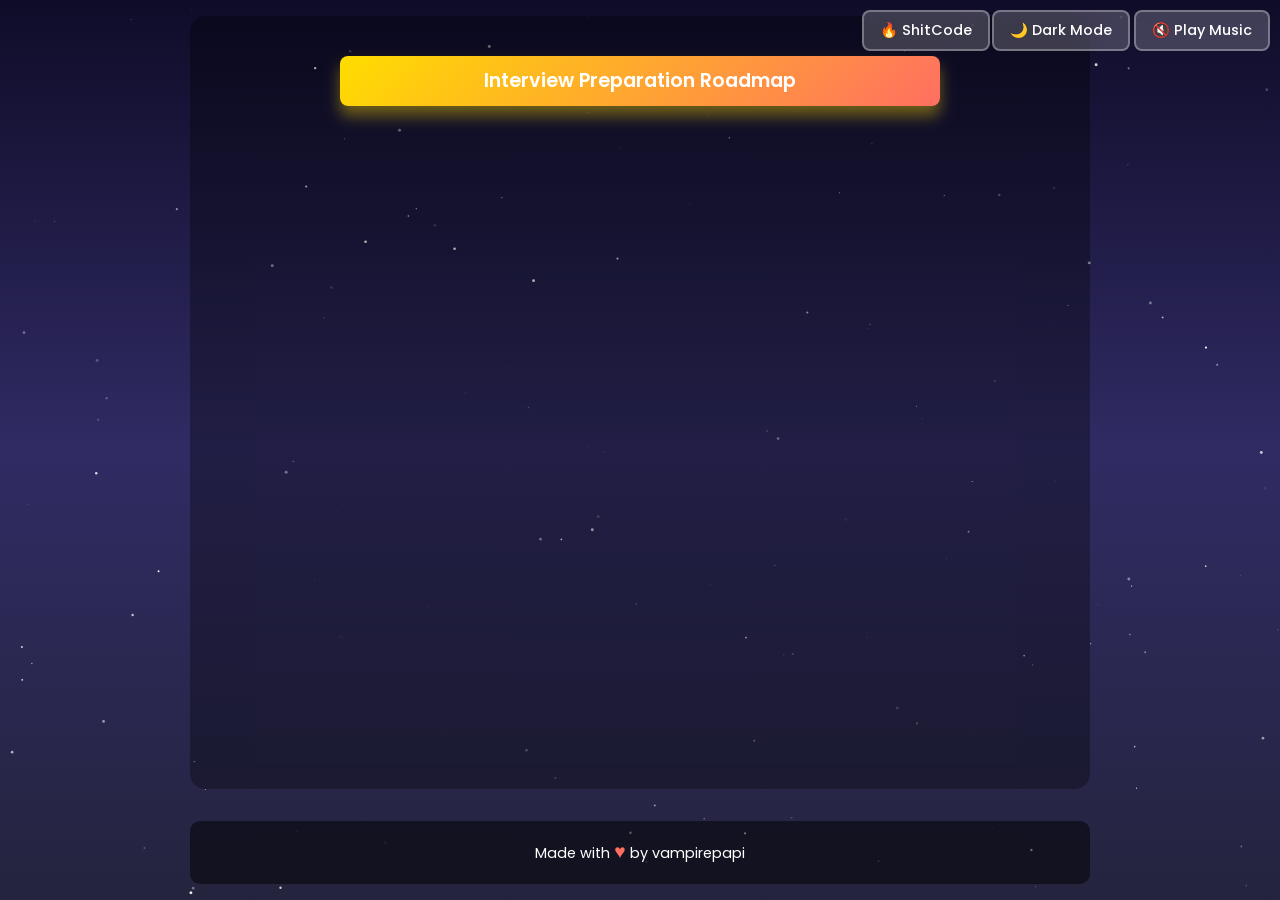
<file: index.html>
<!DOCTYPE html>
<html lang="en">
<head>
  <meta charset="UTF-8" />
  <meta name="viewport" content="width=device-width, initial-scale=1.0" />
  <meta name="description" content="Interactive Star Wars themed Interview Preparation Mind Map with resources for Java, Spring Boot, DSA, System Design, and more" />
  <meta name="theme-color" content="#0f0c29" />
  <title>Interview Preparation Mind Map | Study Roadmap</title>
  <link rel="stylesheet" href="css/styles.css" />
</head>
<body>
  <canvas id="starry-bg"></canvas>
  <div id="spaceship"></div>
  <div id="grogu"></div>
  <div id="tie-fighters"></div>
  <div id="lasers"></div>
  <div class="mindmap">
    <div class="node root">
      <span class="node-content">Interview Preparation Roadmap</span>
      <div class="children">
        <!-- Java Section -->
        <div class="node">
          <span class="node-content">Java</span>
          <div class="children">
            <div class="node">
              <span class="node-content">Basics</span>
              <div class="children">
                <div class="node">
                  <span class="node-content"><a href="https://www.udemy.com/course/java-se-programming/" target="_blank" rel="noopener noreferrer">Java SE Programming (Paid)</a></span>
                </div>
                <div class="node">
                  <span class="node-content"><a href="https://www.w3schools.com/java/default.asp" target="_blank" rel="noopener noreferrer">W3Schools Java Tutorial</a></span>
                </div>
                <div class="node">
                  <span class="node-content"><a href="https://www.javatpoint.com/java-tutorial" target="_blank" rel="noopener noreferrer">Javatpoint Java Tutorial</a></span>
                </div>
                <div class="node">
                  <span class="node-content"><a href="https://github.com/in28minutes/JavaInterviewQuestionsAndAnswers/blob/master/JavaInterviewQuestions-UdemyCourse.pdf" target="_blank" rel="noopener noreferrer">Interview Questions PDF</a></span>
                </div>
              </div>
            </div>
            <div class="node">
              <span class="node-content">Collection Framework</span>
              <div class="children">
                <div class="node">
                  <span class="node-content"><a href="https://youtube.com/playlist?list=PLd3UqWTnYXOkVR3OR9UZGyEt9RFUbaTMZ&si=xIqvKLqTuFpZ_EX9" target="_blank" rel="noopener noreferrer">YouTube Playlist</a></span>
                </div>
              </div>
            </div>
            <div class="node">
              <span class="node-content">Java 8 Features</span>
              <div class="children">
                <div class="node">
                  <span class="node-content"><a href="https://www.udemy.com/course/java-8-new-features-in-simple-way/" target="_blank" rel="noopener noreferrer">Java 8 New Features in Simple Way (Paid)</a></span>
                </div>
                <div class="node">
                  <span class="node-content"><a href="https://www.geeksforgeeks.org/java-8-features/#comp" target="_blank" rel="noopener noreferrer">GeeksforGeeks Java 8 Features</a></span>
                </div>
              </div>
            </div>
          </div>
        </div>
        <!-- Spring / Spring Boot Section -->
        <div class="node">
          <span class="node-content">Spring / Spring Boot</span>
          <div class="children">
            <div class="node">
              <span class="node-content"><a href="https://vampirepapi.hashnode.dev/series/spring-interview-guide" target="_blank" rel="noopener noreferrer">Spring Interview Guide</a></span>
            </div>
            <div class="node">
              <span class="node-content"><a href="https://www.udemy.com/course/spring-boot-and-spring-framework-tutorial-for-beginners/" target="_blank" rel="noopener noreferrer">Spring Boot Tutorial (Paid)</a></span>
            </div>
            <div class="node">
              <span class="node-content"><a href="https://www.udemy.com/course/spring-interview-questions-and-answers/?couponCode=IND21PM" target="_blank" rel="noopener noreferrer">Spring Interview Q&A (Paid)</a></span>
            </div>
            <div class="node">
              <span class="node-content"><a href="https://youtube.com/playlist?list=PL0zysOflRCelmjxj-g4jLr3WKraSU_e8q&si=gE1_K7tso19QIorN" target="_blank" rel="noopener noreferrer">YouTube Playlist</a></span>
            </div>
          </div>
        </div>
        <!-- Data Structures & Algorithms (DSA) Section -->
        <div class="node">
          <span class="node-content">Data Structures & Algorithms (DSA)</span>
          <div class="children">
            <div class="node">
              <span class="node-content"><a href="https://takeuforward.org/strivers-a2z-dsa-course/strivers-a2z-dsa-course-sheet-2/" target="_blank" rel="noopener noreferrer">Strivers A2Z DSA Course</a></span>
            </div>
            <div class="node">
              <span class="node-content"><a href="https://neetcode.io/practice" target="_blank" rel="noopener noreferrer">NeetCode Practice</a></span>
            </div>
            <div class="node">
              <span class="node-content"><a href="https://www.hello-algo.com/en/" target="_blank" rel="noopener noreferrer">Hello Algo</a></span>
            </div>
            <div class="node">
              <span class="node-content"><a href="https://www.youtube.com/playlist?list=PL_z_8CaSLPWekqhdCPmFohncHwz8TY2Go" target="_blank" rel="noopener noreferrer">YouTube - Backtracking & DP</a></span>
            </div>
            <div class="node">
              <span class="node-content"><a href="https://www.linkedin.com/posts/revanthmurigipudi_interview-strategy-jobsearch-activity-6925695025636929536-jfUb/" target="_blank" rel="noopener noreferrer">LinkedIn - Interview Strategy</a></span>
            </div>
            <div class="node">
              <span class="node-content"><a href="https://algo.monster/flowchart" target="_blank" rel="noopener noreferrer">Algo Monster Flowchart</a></span>
            </div>
            <div class="node">
              <span class="node-content"><a href="https://github.com/ashishps1/awesome-leetcode-resources?tab=readme-ov-file" target="_blank" rel="noopener noreferrer">GitHub - Awesome LeetCode Resources</a></span>
            </div>
            <div class="node">
              <span class="node-content"><a href="https://www.linkedin.com/feed/update/urn:li:activity:7215396273753874432/" target="_blank" rel="noopener noreferrer">LinkedIn - Guide</a></span>
            </div>
          </div>
        </div>
        <!-- System Design Section -->
        <div class="node">
          <span class="node-content">System Design</span>
          <div class="children">
            <div class="node">
              <span class="node-content"><a href="https://www.linkedin.com/feed/update/urn:li:activity:7215396273753874432/" target="_blank" rel="noopener noreferrer">LinkedIn - Starting Guide</a></span>
            </div>
            <div class="node">
              <span class="node-content"><a href="https://youtube.com/playlist?list=PL6W8uoQQ2c61X_9e6Net0WdYZidm7zooW&si=XKroJMMFKjJXIzdF" target="_blank" rel="noopener noreferrer">YouTube Playlist - Solid Principles & Design Patterns</a></span>
            </div>
            <div class="node">
              <span class="node-content"><a href="https://www.linkedin.com/posts/revanthmurigipudi_lld-prep-revanth-murigipudi-activity-6926442005560532992-EJqt/?utm_source=linkedin_share&utm_medium=member_desktop_web" target="_blank" rel="noopener noreferrer">LinkedIn - LLD Prep</a></span>
            </div>
            <div class="node">
              <span class="node-content"><a href="https://www.linkedin.com/posts/revanthmurigipudi_system-design-interview-prep-notes-revanth-activity-6926059623439372288-xDed/?utm_source=linkedin_share&utm_medium=member_desktop_web" target="_blank" rel="noopener noreferrer">LinkedIn - HLD Prep</a></span>
            </div>
            <div class="node">
              <span class="node-content"><a href="https://github.com/ashishps1/awesome-low-level-design" target="_blank" rel="noopener noreferrer">GitHub - Awesome LLD Resource</a></span>
            </div>
            <div class="node">
              <span class="node-content"><a href="https://www.youtube.com/playlist?list=PL12BCqE-Lp650Cg6FZW7SoZwN8Rw1WJI7" target="_blank" rel="noopener noreferrer">YouTube Playlist - LLD Problems</a></span>
            </div>
            <div class="node">
              <span class="node-content"><a href="https://github.com/vampirepapi/system-design-guide/tree/main/books" target="_blank" rel="noopener noreferrer">GitHub - System Design Books</a></span>
            </div>
          </div>
        </div>
        <!-- Behavioral Questions Section -->
        <div class="node">
          <span class="node-content">Behavioral Questions</span>
          <div class="children">
            <div class="node">
              <span class="node-content"><a href="https://github.com/ashishps1/awesome-behavioral-interviews" target="_blank" rel="noopener noreferrer">GitHub - Awesome Behavioral Interviews</a></span>
            </div>
            <div class="node">
              <span class="node-content">STAR Method</span>
              <div class="children">
                <div class="node">
                  <span class="node-content">Situation: Describe the context</span>
                </div>
                <div class="node">
                  <span class="node-content">Task: Explain your responsibility</span>
                </div>
                <div class="node">
                  <span class="node-content">Action: What steps did you take?</span>
                </div>
                <div class="node">
                  <span class="node-content">Result: What was the outcome?</span>
                </div>
              </div>
            </div>
          </div>
        </div>
        <!-- Additional Resources Section -->
        <div class="node">
          <span class="node-content">
            Additional Resources
            <span class="hot-tag">NEW*</span>
          </span>
          <div class="children">
            <div class="node">
              <span class="node-content"><a href="https://github.com/DopplerHQ/awesome-interview-questions" target="_blank" rel="noopener noreferrer">GitHub - Awesome Interview Questions</a></span>
            </div>
            <div class="node">
              <span class="node-content"><a href="https://roadmap.sh/" target="_blank" rel="noopener noreferrer">Awesome Roadmaps</a></span>
            </div>
          </div>
        </div>
        <!-- Mock Interviews Section -->
        <div class="node">
          <span class="node-content">Mock Interviews</span>
          <div class="children">
            <div class="node">
              <span class="node-content">Schedule and conduct mock interviews to refine your skills and receive constructive feedback.</span>
            </div>
          </div>
        </div>
        <!-- Final Review Section -->
        <div class="node">
          <span class="node-content">Final Review</span>
          <div class="children">
            <div class="node">
              <span class="node-content">Revise key topics, practice relaxation techniques, and review your interview strategies.</span>
            </div>
          </div>
        </div>
      </div>
    </div>
  </div>
  <footer class="dynamic-footer">
    <p>Made with <span class="heart">♥</span> by vampirepapi</p>
  </footer>
  <audio id="starwars-music" loop>
    <source src="https://www.soundhelix.com/examples/mp3/SoundHelix-Song-1.mp3" type="audio/mpeg">
    Your browser does not support the audio element.
  </audio>
  <button id="music-toggle">🔇 Play Music</button>
  <button id="dark-mode-toggle">🌙 Dark Mode</button>
  <button id="shitcode-button">🔥 ShitCode</button>
  <script src="js/script.js"></script>
</body>
</html>
</file>
<file: css/styles.css>
@import url('https://fonts.googleapis.com/css2?family=Poppins:wght@300;400;500;600&display=swap');

* {
  margin: 0;
  padding: 0;
  box-sizing: border-box;
}

html {
  scroll-behavior: smooth;
}

body {
  font-family: 'Poppins', sans-serif;
  min-height: 100vh;
  padding: 1rem;
  color: #ffffff;
  line-height: 1.6;
  position: relative;
  overflow-x: hidden;
  display: flex;
  flex-direction: column;
  transition: background-color 0.3s ease, color 0.3s ease;
}

#starry-bg {
  position: fixed;
  top: 0;
  left: 0;
  width: 100%;
  height: 100%;
  z-index: -1;
  background: linear-gradient(to bottom, #0f0c29, #302b63, #24243e);
}

.mindmap {
  display: flex;
  justify-content: center;
  padding: 1rem;
  flex-wrap: wrap;
  background: rgba(0, 0, 0, 0.3);
  border-radius: 15px;
  position: relative;
  z-index: 1;
  flex-grow: 1;
  width: 100%;
  max-width: 900px;
  margin: 0 auto;
}

.node {
  position: relative;
  margin: 0.5rem;
  transition: all 0.3s ease;
  animation: slideIn 0.8s ease forwards;
  opacity: 0;
  width: 100%;
  max-width: 600px;
}

/* Staggered animation for child nodes */
.node:nth-child(1) { animation-delay: 0.1s; }
.node:nth-child(2) { animation-delay: 0.2s; }
.node:nth-child(3) { animation-delay: 0.3s; }
.node:nth-child(4) { animation-delay: 0.4s; }
.node:nth-child(5) { animation-delay: 0.5s; }
.node:nth-child(6) { animation-delay: 0.6s; }
.node:nth-child(7) { animation-delay: 0.7s; }
.node:nth-child(8) { animation-delay: 0.8s; }
.node:nth-child(9) { animation-delay: 0.9s; }

.node-content {
  background-color: rgba(255, 255, 255, 0.9);
  border-radius: 8px;
  padding: 0.6rem 1rem;
  display: block;
  box-shadow: 0 4px 6px rgba(0, 0, 0, 0.2);
  cursor: pointer;
  transition: all 0.3s cubic-bezier(0.4, 0, 0.2, 1);
  border-left: 4px solid #4a6fa5;
  position: relative;
  color: #2d3748;
  word-wrap: break-word;
  font-size: 0.95rem;
  user-select: none;
}

.root > .node-content {
  background: linear-gradient(135deg, #ffdd00, #ff6f61);
  color: white;
  font-weight: 600;
  font-size: 1.1rem;
  border-left: none;
  box-shadow: 0 10px 15px rgba(255, 221, 0, 0.4);
  animation: pulse 2s infinite;
  text-align: center;
  cursor: pointer;
}

.node-content:hover {
  transform: scale(1.03) translateY(-3px);
  box-shadow: 0 8px 15px rgba(255, 255, 255, 0.5);
  filter: brightness(1.1);
}

.node-content:active {
  transform: scale(0.98) translateY(-1px);
}

.children {
  padding-left: 1.5rem;
  position: relative;
  overflow: hidden;
  max-height: 0;
  opacity: 0;
  transition: all 0.5s ease;
  width: 100%;
}

.children::before {
  content: '';
  position: absolute;
  left: 0.7rem;
  top: 0;
  height: 100%;
  width: 2px;
  background-color: rgba(255, 255, 255, 0.5);
  transform: scaleY(0);
  transform-origin: top;
  transition: transform 0.5s ease;
}

.node.expanded > .children {
  max-height: 5000px;
  opacity: 1;
}

.node.expanded > .children::before {
  transform: scaleY(1);
}

.node:not(.root) > .node-content::before {
  content: '';
  position: absolute;
  left: -1rem;
  top: 50%;
  height: 2px;
  width: 1rem;
  background-color: rgba(255, 255, 255, 0.5);
  transform: scaleX(0);
  transform-origin: left;
  transition: transform 0.3s ease;
}

.node.expanded > .node-content::before {
  transform: scaleX(1);
}

.node:nth-child(1) > .node-content { border-left-color: #3498db; }
.node:nth-child(2) > .node-content { border-left-color: #2ecc71; }
.node:nth-child(3) > .node-content { border-left-color: #e74c3c; }
.node:nth-child(4) > .node-content { border-left-color: #f39c12; }
.node:nth-child(5) > .node-content { border-left-color: #9b59b6; }
.node:nth-child(6) > .node-content { border-left-color: #1abc9c; }
.node:nth-child(7) > .node-content { border-left-color: #d35400; }
.node:nth-child(8) > .node-content { border-left-color: #27ae60; }
.node:nth-child(9) > .node-content { border-left-color: #c0392b; }

a {
  color: #4a6fa5;
  text-decoration: none;
  transition: all 0.2s ease;
  word-wrap: break-word;
  position: relative;
  display: inline-block;
}

a::after {
  content: '';
  position: absolute;
  width: 0;
  height: 2px;
  bottom: -2px;
  left: 0;
  background: linear-gradient(90deg, #ffdd00, #ff6f61);
  transition: width 0.3s ease;
}

a:hover {
  color: #ffdd00;
}

a:hover::after {
  width: 100%;
}

a:focus {
  outline: 2px solid #ffdd00;
  outline-offset: 2px;
  border-radius: 2px;
}

/* Spaceship, Grogu, and Space Battle Elements */
#spaceship {
  position: fixed;
  width: 50px;
  height: 30px;
  background: url('https://img.icons8.com/?size=50&id=73c5y0mCXdPT&format=png&color=000000') no-repeat center;
  background-size: contain;
  z-index: 0;
  animation: fly 20s linear infinite;
  opacity: 1;
}

#grogu {
  position: fixed;
  width: 60px;
  height: 60px;
  background: url('https://img.icons8.com/?size=100&id=1eGeikx9BzTw&format=png&color=000000') no-repeat center;
  background-size: contain;
  z-index: 10;
  animation: float 6s ease-in-out infinite;
  cursor: pointer;
}

/* Added style for Grogu's click animation */
#grogu.grogu-animating-click {
  /* scale combines with translateY from float animation */
  transform: scale(1.1); 
  transition: transform 0.1s ease-out;
}

.fireball {
  /* position: fixed is set here to ensure viewport-relative positioning */
  position: fixed; 
  width: 20px;
  height: 20px;
  background: radial-gradient(circle, #ff4500 20%, #ff8c00 50%, transparent 70%);
  border-radius: 50%;
  box-shadow: 0 0 15px 5px rgba(255, 69, 0, 0.7), 0 0 25px 10px rgba(255, 140, 0, 0.5);
  opacity: 0;
  /* Ensure fireball is above Grogu (z-index: 10) and other elements if needed */
  z-index: 11; 
  animation: shootFireball 2s ease-out forwards, pulseFireball 0.5s infinite alternate;
  /* transform: translate(-50%, -50%) is set by JS to center the element on its left/top coords */
}

.fireball::after {
  content: '';
  position: absolute;
  width: 100%;
  height: 100%;
  background: linear-gradient(to right, rgba(255, 69, 0, 0.3), transparent);
  transform: translateX(-50%);
  animation: trail 2s ease-out forwards;
}

.tie-fighter {
  position: fixed;
  width: 40px;
  height: 40px;
  background: url('https://img.icons8.com/ios-filled/50/ffffff/tie-fighter.png') no-repeat center;
  background-size: contain;
  z-index: 0;
  animation: flyTie 15s linear infinite;
  opacity: 0.9;
}

.laser {
  position: fixed;
  width: 5px;
  height: 20px;
  background: #00ff00;
  box-shadow: 0 0 10px #00ff00;
  z-index: 0;
  animation: shootLaser 1s linear forwards;
}

.explosion {
  position: fixed;
  width: 50px;
  height: 50px;
  background: radial-gradient(circle, #ff4500, #ff8c00, transparent);
  border-radius: 50%;
  box-shadow: 0 0 20px #ff4500;
  z-index: 0;
  animation: explode 0.5s ease-out forwards;
}

/* Music Toggle Button */
#music-toggle {
  position: fixed;
  top: 10px;
  right: 10px;
  padding: 0.5rem 1rem;
  background: rgba(255, 255, 255, 0.2);
  color: #ffffff;
  border: 2px solid rgba(255, 255, 255, 0.3);
  border-radius: 8px;
  cursor: pointer;
  z-index: 2;
  font-family: 'Poppins', sans-serif;
  font-weight: 500;
  font-size: 0.9rem;
  transition: all 0.3s ease;
  backdrop-filter: blur(10px);
}

#music-toggle:hover {
  background: rgba(255, 255, 255, 0.4);
  transform: translateY(-2px);
  box-shadow: 0 4px 12px rgba(255, 255, 255, 0.2);
}

#music-toggle:active {
  transform: translateY(0);
}

/* Footer Styling */
.dynamic-footer {
  text-align: center;
  padding: 1rem 0;
  color: #ffffff;
  font-size: 0.9rem;
  background: rgba(0, 0, 0, 0.5);
  border-radius: 10px;
  margin-top: 2rem;
  position: relative;
  z-index: 1;
  width: 100%;
  max-width: 900px;
  margin-left: auto;
  margin-right: auto;
}

.heart {
  color: #ff6f61;
  font-size: 1.2rem;
  animation: beat 1s infinite;
}

/* Animations */
@keyframes pulse {
  0% { box-shadow: 0 0 0 0 rgba(255, 221, 0, 0.7); }
  70% { box-shadow: 0 0 0 10px rgba(255, 221, 0, 0); }
  100% { box-shadow: 0 0 0 0 rgba(255, 221, 0, 0); }
}

@keyframes slideIn {
  from { opacity: 0; transform: translateX(-15px); }
  to { opacity: 1; transform: translateX(0); }
}

@keyframes twinkle {
  0% { filter: brightness(1); }
  50% { filter: brightness(1.3); }
  100% { filter: brightness(1); }
}

@keyframes beat {
  0%, 100% { transform: scale(1); }
  50% { transform: scale(1.2); }
}

@keyframes fly {
  0% { left: -50px; top: 10%; }
  100% { left: 100%; top: 20%; }
}

@keyframes float {
  0%, 100% { transform: translateY(0); }
  50% { transform: translateY(-20px); }
}

@keyframes shootFireball {
  0% {
    opacity: 1;
    transform: translate(0, 0) scale(0.5) rotate(0deg);
  }
  50% {
    opacity: 1;
    transform: translate(calc(var(--x-end) / 2), calc(var(--y-end) / 2)) scale(1) rotate(calc(var(--rotate-end) / 2));
  }
  100% {
    opacity: 0;
    transform: translate(var(--x-end), var(--y-end)) scale(1.5) rotate(var(--rotate-end));
  }
}

@keyframes pulseFireball {
  0% { transform: scale(1); }
  100% { transform: scale(1.2); }
}

@keyframes trail {
  0% { opacity: 0.5; transform: translateX(-50%) scaleX(1); }
  100% { opacity: 0; transform: translateX(-100%) scaleX(2); }
}

@keyframes flyTie {
  0% { right: -40px; top: 30%; transform: rotate(0deg); }
  100% { right: 100%; top: 40%; transform: rotate(360deg); }
}

@keyframes shootLaser {
  0% { opacity: 1; transform: translateX(0); }
  100% { opacity: 0; transform: translateX(-200px); }
}

@keyframes explode {
  0% { opacity: 1; transform: scale(0); }
  50% { opacity: 1; transform: scale(1.5); }
  100% { opacity: 0; transform: scale(2); }
}

.expanded > .children > .node > .node-content {
  animation: twinkle 2s ease-in-out infinite;
}

/* Media Queries */
@media (min-width: 769px) {
  /* Make the main category container flex for horizontal layout */
  .root > .children {
    display: flex;
    flex-wrap: wrap;
    justify-content: center; /* Center the category nodes */
    padding-left: 0; /* Remove default padding, as it's for vertical list */
  }

  /* Adjust category nodes for flex layout */
  .root > .children > .node {
    width: auto; /* Let content and flex properties determine size */
    max-width: 270px; /* Allow 2 nodes side-by-side within root's 600px max-width */
    /* margin: 0.5rem; is already there and should work for spacing */
  }

  /* Hide the vertical connecting line for the root's children container,
     as children are now horizontal. */
  .root > .children::before {
    display: none;
  }

  /* Hide the horizontal connecting line for category nodes if they are direct children of root's children,
     as their parent is now a flex container and the line might not align well. */
  .root > .children > .node > .node-content::before {
    display: none;
  }

  .mindmap { padding: 2rem; }
  .node-content { font-size: 1rem; }
  .root > .node-content { font-size: 1.2rem; }
  #spaceship { width: 70px; height: 40px; }
  #grogu { width: 80px; height: 80px; bottom: 10%; right: 5%; }
  .fireball { width: 30px; height: 30px; }
  .tie-fighter { width: 50px; height: 50px; }
  .laser { width: 6px; height: 25px; }
  .explosion { width: 60px; height: 60px; }
}

@media (max-width: 768px) {
  body { padding: 0.5rem; }
  .mindmap { padding: 0.5rem; }
  .node-content { padding: 0.5rem 0.8rem; font-size: 0.9rem; }
  .root > .node-content { font-size: 1rem; }
  .children { padding-left: 1rem; }
  .node:not(.root) > .node-content::before { left: -0.8rem; width: 0.8rem; }
  .dynamic-footer { font-size: 0.8rem; margin-top: 1rem; }
  #spaceship { width: 40px; height: 24px; }
  #grogu { width: 50px; height: 50px; bottom: 5%; right: 2%; }
  .fireball { width: 15px; height: 15px; }
  .tie-fighter { width: 30px; height: 30px; }
  .laser { width: 4px; height: 15px; }
  .explosion { width: 40px; height: 40px; }
  #music-toggle { top: 5px; right: 5px; padding: 0.3rem 0.7rem; font-size: 0.8rem; }
}

@media (max-width: 480px) {
  .node-content { font-size: 0.85rem; }
  .root > .node-content { font-size: 0.95rem; }
  .children { padding-left: 0.8rem; }
}

/* Styles for the HOT tag */
.hot-tag {
  background-color: #b92f46;
  color: white;
  font-size: 0.8rem;
  font-weight: bold;
  padding: 2px 6px;
  border-radius: 4px;
  margin-left: 8px;
  text-transform: uppercase;
}

/* Dark Mode Styles */
body.dark-mode {
  color: #e2e8f0; /* Light gray text for body */
  background: #1a202c; /* Dark background for body */
}

body.dark-mode #starry-bg {
  background: linear-gradient(to bottom, #0a0e1a, #1a202c, #000000); /* Darker gradient for starry background */
}

body.dark-mode .mindmap {
  background: rgba(0, 0, 0, 0.5); /* Slightly darker mindmap background if needed, or adjust opacity */
}

body.dark-mode .node-content {
  background-color: #2d3748; /* Dark gray for node content background */
  color: #e2e8f0; /* Light gray text for node content */
  border-left-color: #63b3ed; /* Light blue border, can be adjusted */
  box-shadow: 0 4px 6px rgba(0, 0, 0, 0.4); /* Adjusted shadow for dark bg */
}

body.dark-mode .node-content:hover {
  box-shadow: 0 8px 15px rgba(0, 0, 0, 0.6); /* Adjusted hover shadow */
  filter: brightness(1.2);
}

body.dark-mode .root > .node-content {
  background: linear-gradient(135deg, #4a5568, #2d3748); /* Darker gradient for root node */
  color: #f7fafc; /* White text for root node */
  box-shadow: 0 10px 15px rgba(0, 0, 0, 0.5);
}

body.dark-mode .node:nth-child(1) > .node-content { border-left-color: #63b3ed; } /* Light Blue */
body.dark-mode .node:nth-child(2) > .node-content { border-left-color: #48bb78; } /* Light Green */
body.dark-mode .node:nth-child(3) > .node-content { border-left-color: #f56565; } /* Light Red */
body.dark-mode .node:nth-child(4) > .node-content { border-left-color: #f6ad55; } /* Light Orange */
body.dark-mode .node:nth-child(5) > .node-content { border-left-color: #b794f4; } /* Light Purple */
body.dark-mode .node:nth-child(6) > .node-content { border-left-color: #38b2ac; } /* Light Teal */
body.dark-mode .node:nth-child(7) > .node-content { border-left-color: #ed8936; } /* Lighter Brown/Orange */
body.dark-mode .node:nth-child(8) > .node-content { border-left-color: #68d391; } /* Another Light Green */
body.dark-mode .node:nth-child(9) > .node-content { border-left-color: #fc8181; } /* Another Light Red */


body.dark-mode a {
  color: #63b3ed; /* Light blue for links */
}

body.dark-mode a:hover {
  color: #f6ad55; /* Light orange for link hover */
}

body.dark-mode .hot-tag {
  background-color: #c53030; /* Darker red for hot-tag background */
  color: #f7fafc; /* White text for hot-tag */
}

body.dark-mode .children::before {
  background-color: rgba(226, 232, 240, 0.5); /* Light gray for connecting lines */
}

body.dark-mode .node:not(.root) > .node-content::before {
  background-color: rgba(226, 232, 240, 0.5); /* Light gray for connecting lines */
}

body.dark-mode .dynamic-footer {
  color: #e2e8f0; /* Light gray text for footer */
  background: rgba(0, 0, 0, 0.7); /* Slightly darker footer background */
}

body.dark-mode .heart {
  color: #f56565; /* Lighter red for heart */
}

body.dark-mode #music-toggle {
  background: rgba(45, 55, 72, 0.5); /* Darker background for music toggle */
  color: #e2e8f0; /* Light text for music toggle */
}

body.dark-mode #music-toggle:hover {
  background: rgba(45, 55, 72, 0.8);
}

/* Add styles for the new dark mode toggle button */
#dark-mode-toggle {
  position: fixed;
  top: 10px;
  right: 150px;
  padding: 0.5rem 1rem;
  background: rgba(255, 255, 255, 0.2);
  color: #ffffff;
  border: 2px solid rgba(255, 255, 255, 0.3);
  border-radius: 8px;
  cursor: pointer;
  z-index: 2;
  font-family: 'Poppins', sans-serif;
  font-weight: 500;
  font-size: 0.9rem;
  transition: all 0.3s ease;
  backdrop-filter: blur(10px);
}

#dark-mode-toggle:hover {
  background: rgba(255, 255, 255, 0.4);
  transform: translateY(-2px);
  box-shadow: 0 4px 12px rgba(255, 255, 255, 0.2);
}

#dark-mode-toggle:active {
  transform: translateY(0);
}

body.dark-mode #dark-mode-toggle {
  background: rgba(45, 55, 72, 0.5);
  color: #e2e8f0;
  border-color: rgba(226, 232, 240, 0.3);
}

body.dark-mode #dark-mode-toggle:hover {
  background: rgba(45, 55, 72, 0.8);
  box-shadow: 0 4px 12px rgba(100, 100, 255, 0.2);
}

/* ShitCode Button Styles */
#shitcode-button {
  position: fixed;
  top: 10px;
  right: 290px;
  padding: 0.5rem 1rem;
  background: rgba(255, 255, 255, 0.2);
  color: #ffffff;
  border: 2px solid rgba(255, 255, 255, 0.3);
  border-radius: 8px;
  cursor: pointer;
  z-index: 2;
  font-family: 'Poppins', sans-serif;
  font-weight: 500;
  font-size: 0.9rem;
  transition: all 0.3s ease;
  backdrop-filter: blur(10px);
}

#shitcode-button:hover {
  background: rgba(255, 111, 97, 0.4);
  transform: translateY(-2px);
  box-shadow: 0 4px 12px rgba(255, 111, 97, 0.4);
}

#shitcode-button:active {
  transform: translateY(0);
}

body.dark-mode #shitcode-button {
  background: rgba(45, 55, 72, 0.5);
  color: #e2e8f0;
  border-color: rgba(226, 232, 240, 0.3);
}

body.dark-mode #shitcode-button:hover {
  background: rgba(255, 69, 0, 0.4);
  box-shadow: 0 4px 12px rgba(255, 69, 0, 0.4);
}

/* Adjust button positions for smaller screens */
@media (max-width: 768px) {
  #music-toggle {
    top: 5px;
    right: 5px;
  }
  #dark-mode-toggle {
    top: 5px;
    right: 120px; /* Adjust for smaller screens */
    padding: 0.3rem 0.7rem;
    font-size: 0.8rem;
  }
  #shitcode-button {
    top: 5px;
    right: 230px;
    padding: 0.3rem 0.7rem;
    font-size: 0.8rem;
  }
}

@media (max-width: 480px) {
  #dark-mode-toggle {
    right: 115px; /* Further adjust for very small screens to prevent overlap with music toggle */
  }
  #shitcode-button {
    right: 215px;
  }
}
</file>
